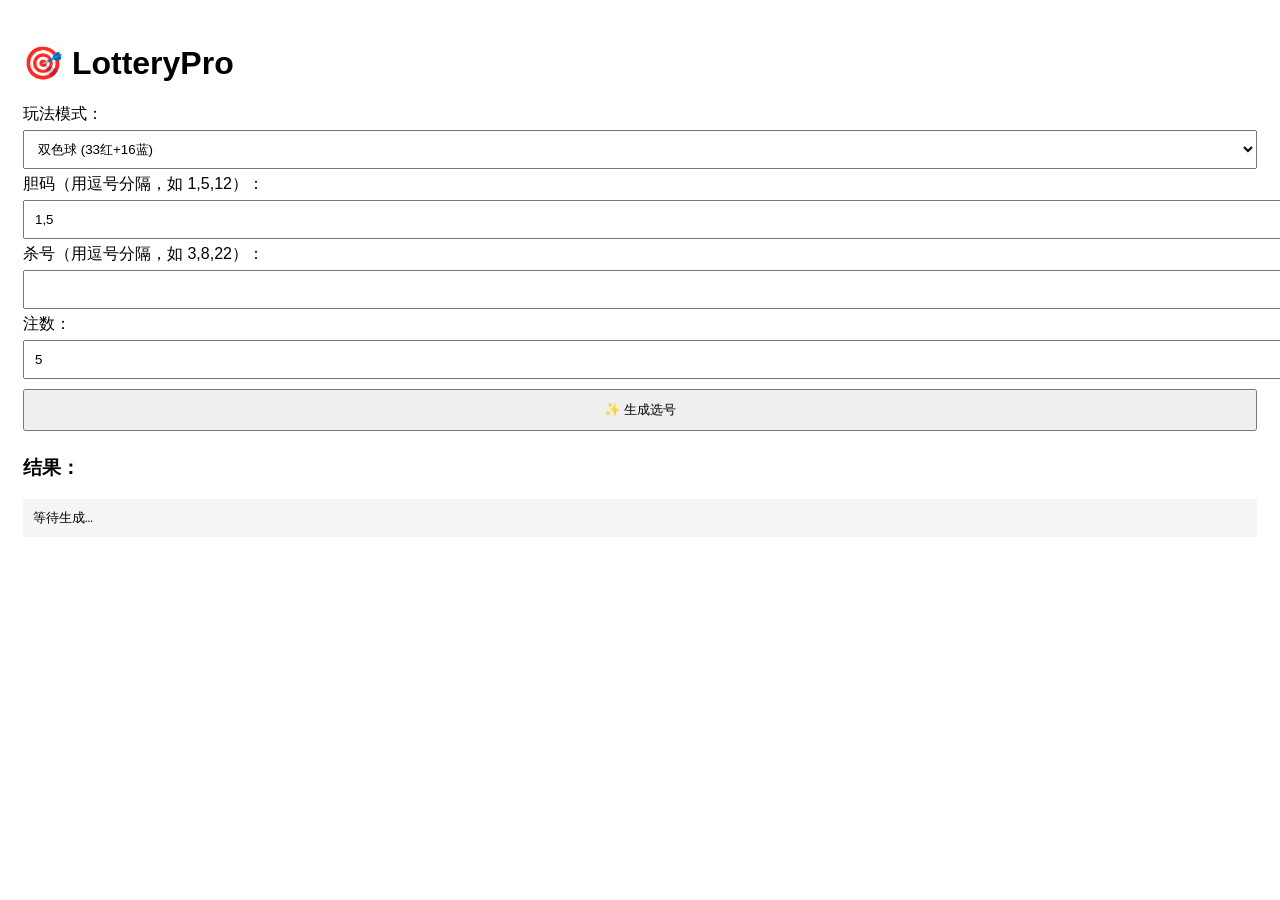
<file: index.html>
<!DOCTYPE html>
<html lang="zh-CN">
<head>
  <meta charset="UTF-8" />
  <meta name="viewport" content="width=device-width, initial-scale=1.0" />
  <title>LotteryPro 彩票选号</title>
  <!-- 引用样式 -->
  <link rel="stylesheet" href="style.css" />
  <!-- 引用 Manifest（PWA） -->
  <link rel="manifest" href="manifest.json" />
</head>
<body>
  <h1>🎯 LotteryPro</h1>

  <label>玩法模式：
    <select id="mode">
      <option value="ssq">双色球 (33红+16蓝)</option>
      <option value="dlt">大乐透 (35前+12后)</option>
    </select>
  </label>

  <label>胆码（用逗号分隔，如 1,5,12）：
    <input type="text" id="danma" value="1,5" />
  </label>

  <label>杀号（用逗号分隔，如 3,8,22）：
    <input type="text" id="kill" value="" />
  </label>

  <label>注数：
    <input type="number" id="count" value="5" min="1" />
  </label>

  <button id="generateBtn">✨ 生成选号</button>

  <h3>结果：</h3>
  <pre id="result">等待生成…</pre>

  <!-- 引入核心脚本 -->
  <script src="app.js"></script>

  <!-- 绑定生成事件 -->
  <script>
    document.getElementById('generateBtn').addEventListener('click', generate);
    // 可选：页面加载时自动生成一次
    // window.onload = generate;
  </script>

  <!-- 注册 Service Worker（PWA 离线支持，非必须） -->
  <script>
    if ('serviceWorker' in navigator) {
      navigator.serviceWorker.register('./sw.js')
        .then(() => console.log('SW 注册成功'))
        .catch(err => console.warn('SW 注册失败', err));
    }
  </script>
</body>
</html>
</file>
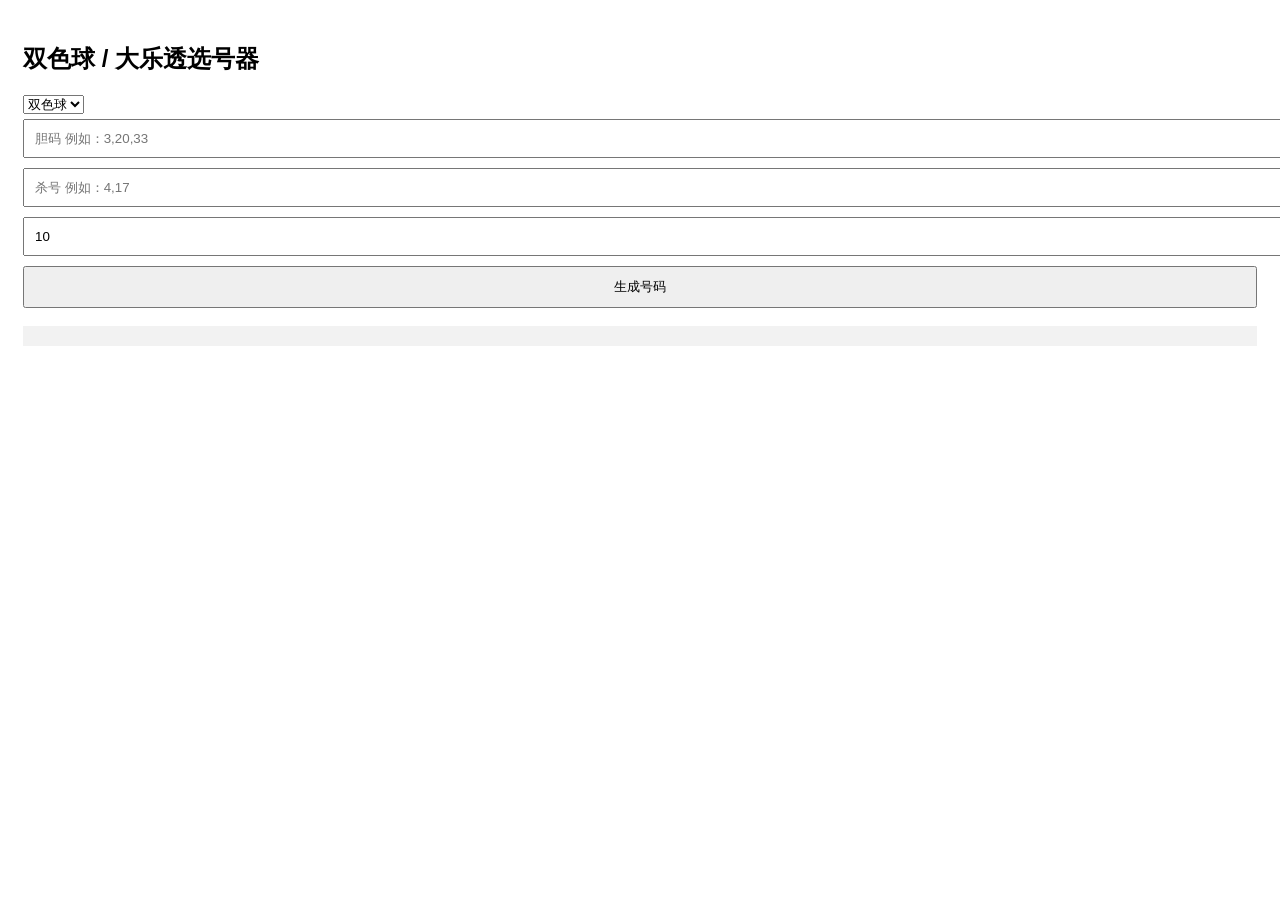
<file: index.html.html>
<!DOCTYPE html>
<html>
<head>
<meta charset="UTF-8">
<title>彩票选号器</title>
<meta name="viewport" content="width=device-width, initial-scale=1">
<style>
body{font-family:sans-serif;padding:15px}
input,button{width:100%;padding:10px;margin:5px 0}
pre{background:#f2f2f2;padding:10px}
</style>
</head>
<body>

<h2>双色球 / 大乐透选号器</h2>

<select id="mode">
<option value="ssq">双色球</option>
<option value="dlt">大乐透</option>
</select>

<input id="danma" placeholder="胆码 例如：3,20,33">
<input id="kill" placeholder="杀号 例如：4,17">
<input id="count" type="number" value="10">

<button onclick="gen()">生成号码</button>

<pre id="out"></pre>

<script src="app.js"></script>
</body>
</html>
</file>
<file: style.css>
body{
  font-family: sans-serif;
  padding: 15px;
  background:#fff;
}

input,select,button{
  width:100%;
  padding:10px;
  margin:5px 0;
}

pre{
  background:#f5f5f5;
  padding:10px;
}
</file>
